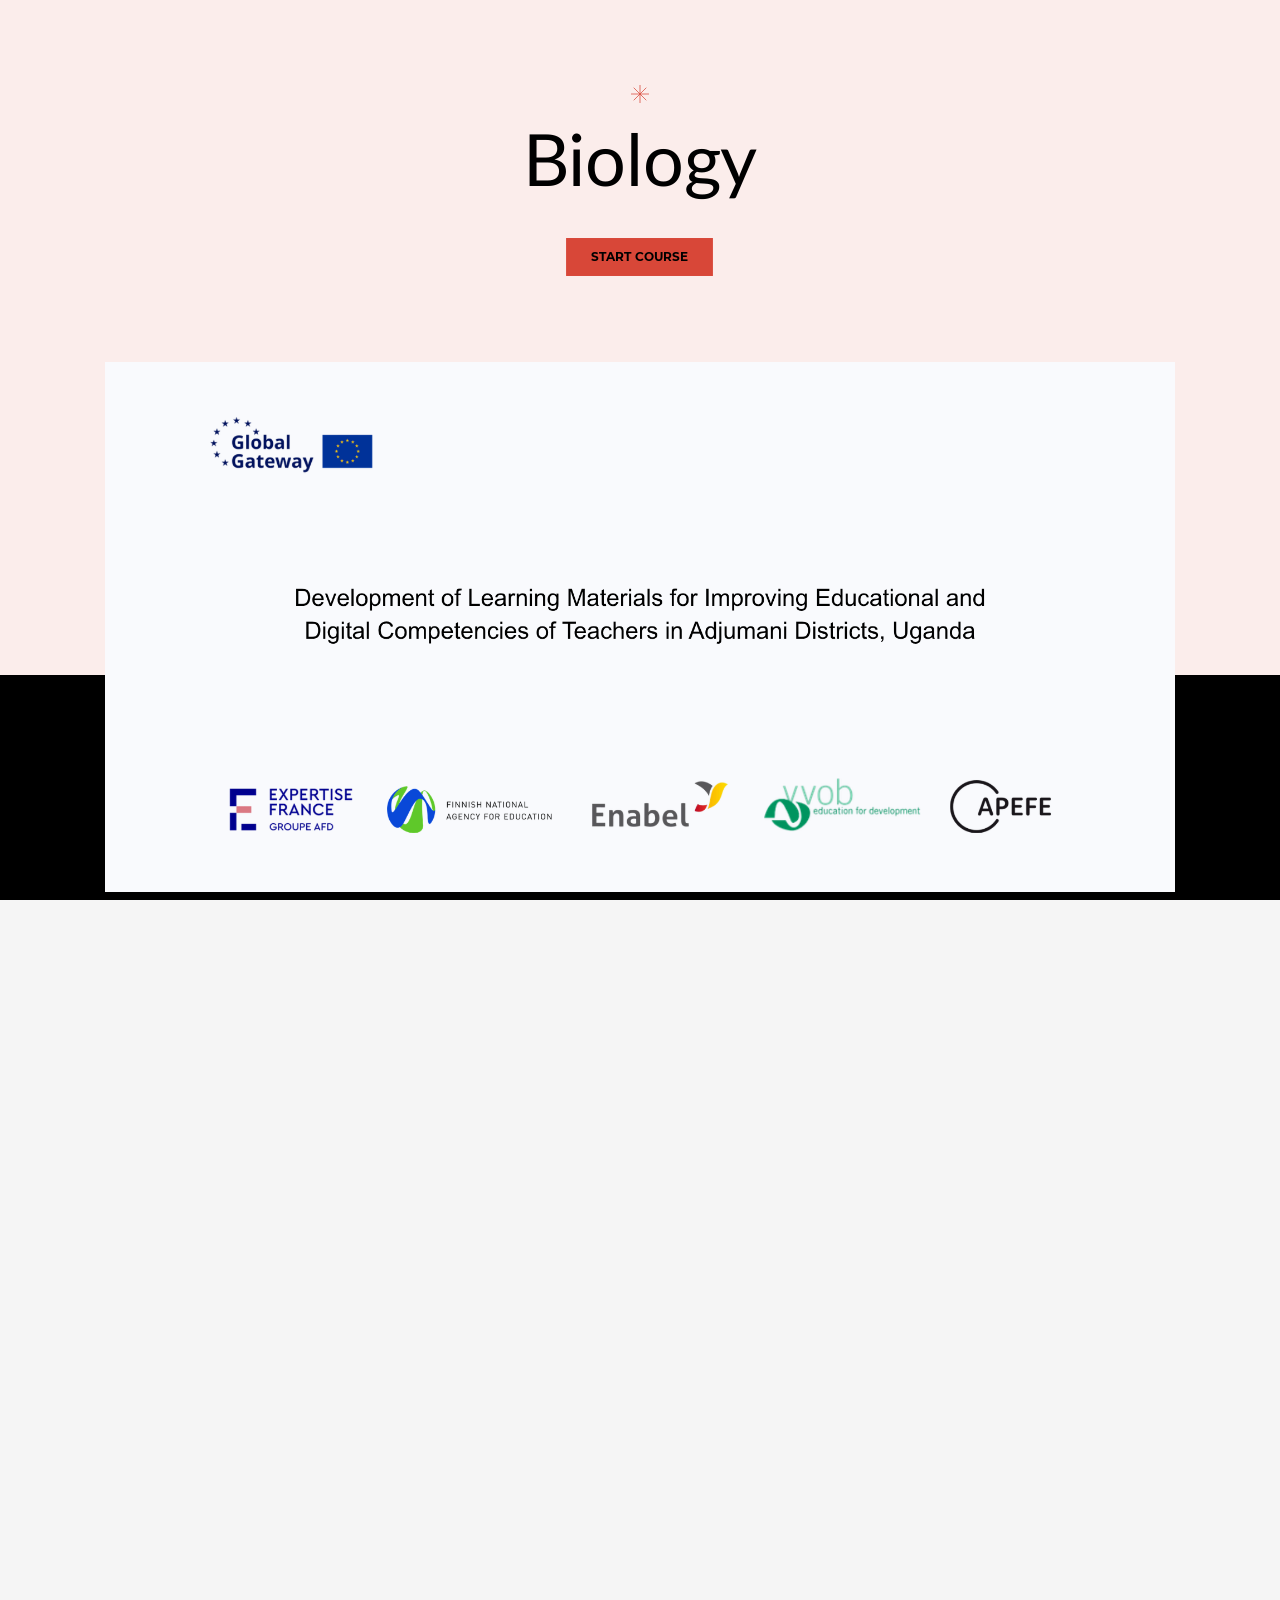
<file: Biology/index.html>
<!doctype html>
<!-- 
course package version: RzbRt9Xn
rise_frontend sha: 6807fb9dd0d4c6e7b446e7d4439b43aff8072022
learn_distribution_frontend sha: c9e6f9ac844d610080615e090100568f3af3cf96
mondrian sha: beeae32f09e246da4e86963d822efc48de412642
sandbox sha: fceb9bd71a1b87f1bc1d312d7fc56896cab49a18
 -->
<html lang="en">
  <head>
    <meta charset="utf-8">
    <meta name="viewport" content="width=device-width,initial-scale=1">
    <title>Biology</title>
    
      <link rel="stylesheet" href="lib/sandbox/4adfab46.css">
    
    <script type="application/json" id="__CONFIG__">
      {"remoteManifest":{"learn_distribution_frontend":{".js":["learn_dist/entry.js"]},"mondrian":{".js":["mondrian/entry.js"]}},"assetTargetPrefixes":{"media":"assets","font":"lib/fonts"}}
    </script>
    
    <script src="lib/dist/b0929565.js"></script>
  </head>
  <body>
    <div id="app"></div>
    
      <script src="lib/rise/a9ec9ac7.js"></script>
    
      <script src="lib/sandbox/c77685df.js"></script>
    
  </body>
</html>
</file>
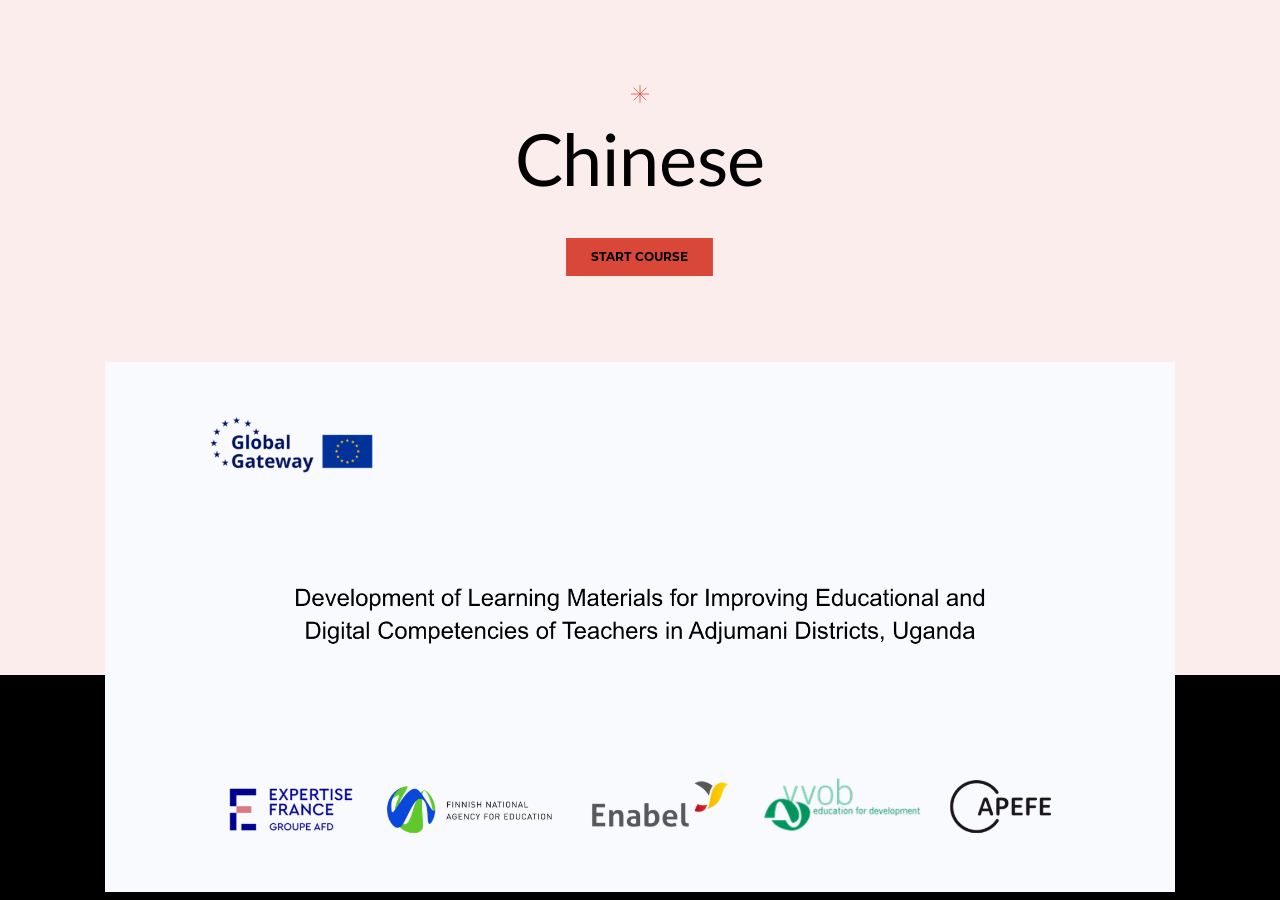
<file: Chinese/index.html>
<!doctype html>
<!-- 
course package version: 2DMFiM4F
rise_frontend sha: f3602436fcfc29639e15ec47b183a324b0233ab1
learn_distribution_frontend sha: ebcb98517aa0532cd7bb8578f1b6b69d48061d2e
mondrian sha: 6161e001671698d5f8483cd3c0b07081abc5fd6f
sandbox sha: 42753f3391b109fa3788c525c22880445ab48325
 -->
<html lang="en">
  <head>
    <meta charset="utf-8">
    <meta name="viewport" content="width=device-width,initial-scale=1">
    <title>Chinese</title>
    
    <script type="application/json" id="__CONFIG__">
      {"remoteManifest":{"learn_distribution_frontend":{".js":["learn_dist/entry.js"]},"mondrian":{".js":["mondrian/entry.js"]}},"assetTargetPrefixes":{"media":"assets","font":"lib/fonts"}}
    </script>
    
    <script src="lib/dist/b0929565.js"></script>
  </head>
  <body>
    <div id="app"></div>
    
      <script src="lib/rise/ca0028ab.js"></script>
    
  </body>
</html>
</file>
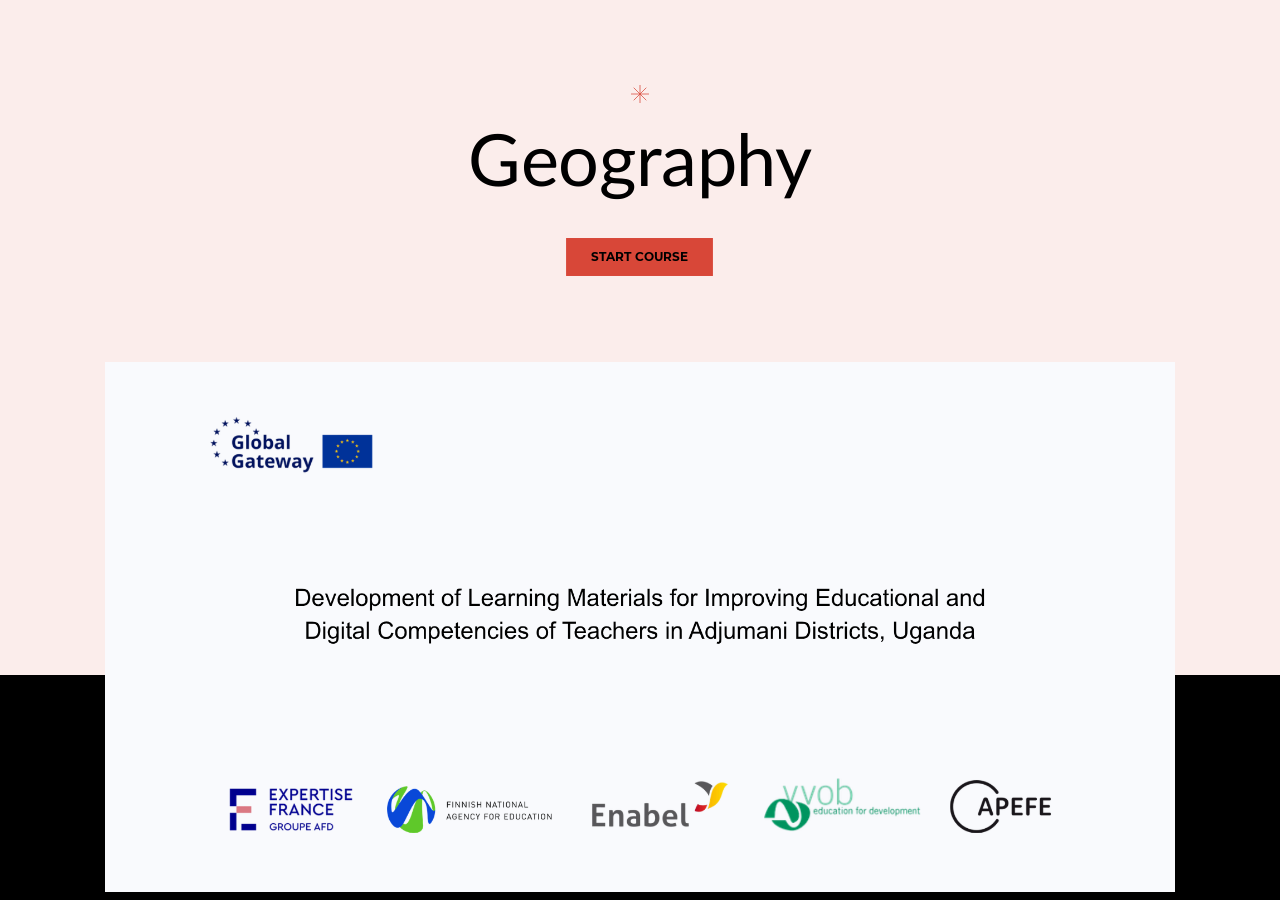
<file: Geography/index.html>
<!doctype html>
<!-- 
course package version: iLHzjxVF
rise_frontend sha: 95ad70c7e76863ef3cb812a52b95072b0b276b9d
learn_distribution_frontend sha: c9e6f9ac844d610080615e090100568f3af3cf96
mondrian sha: 6161e001671698d5f8483cd3c0b07081abc5fd6f
sandbox sha: 42753f3391b109fa3788c525c22880445ab48325
 -->
<html lang="en">
  <head>
    <meta charset="utf-8">
    <meta name="viewport" content="width=device-width,initial-scale=1">
    <title>Geography</title>
    
    <script type="application/json" id="__CONFIG__">
      {"remoteManifest":{"learn_distribution_frontend":{".js":["learn_dist/entry.js"]},"mondrian":{".js":["mondrian/entry.js"]}},"assetTargetPrefixes":{"media":"assets","font":"lib/fonts"}}
    </script>
    
    <script src="lib/dist/b0929565.js"></script>
  </head>
  <body>
    <div id="app"></div>
    
      <script src="lib/rise/d49db565.js"></script>
    
  </body>
</html>
</file>
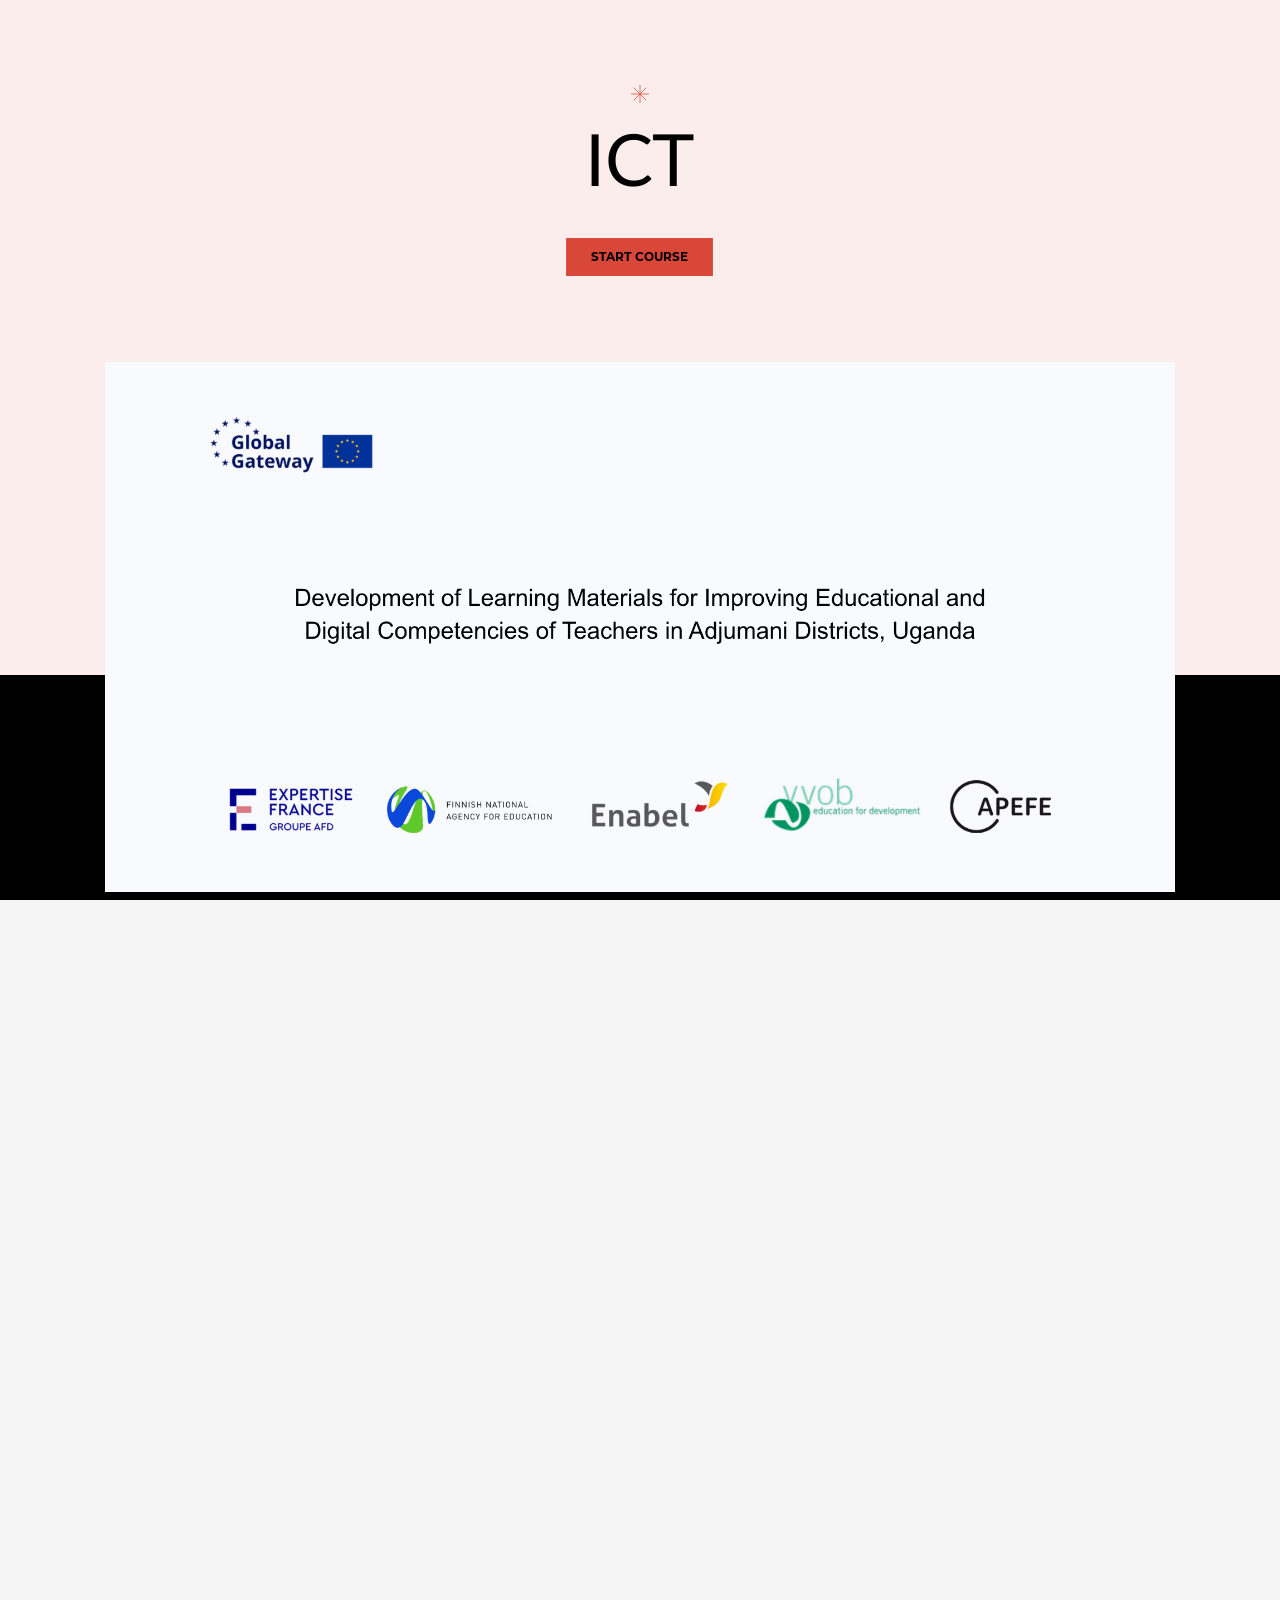
<file: ICT/index.html>
<!doctype html>
<!-- 
course package version: w0nCDQcS
rise_frontend sha: 6807fb9dd0d4c6e7b446e7d4439b43aff8072022
learn_distribution_frontend sha: c9e6f9ac844d610080615e090100568f3af3cf96
mondrian sha: beeae32f09e246da4e86963d822efc48de412642
sandbox sha: fceb9bd71a1b87f1bc1d312d7fc56896cab49a18
 -->
<html lang="en">
  <head>
    <meta charset="utf-8">
    <meta name="viewport" content="width=device-width,initial-scale=1">
    <title>ICT</title>
    
      <link rel="stylesheet" href="lib/sandbox/4adfab46.css">
    
    <script type="application/json" id="__CONFIG__">
      {"remoteManifest":{"learn_distribution_frontend":{".js":["learn_dist/entry.js"]},"mondrian":{".js":["mondrian/entry.js"]}},"assetTargetPrefixes":{"media":"assets","font":"lib/fonts"}}
    </script>
    
    <script src="lib/dist/b0929565.js"></script>
  </head>
  <body>
    <div id="app"></div>
    
      <script src="lib/rise/a9ec9ac7.js"></script>
    
      <script src="lib/sandbox/c77685df.js"></script>
    
  </body>
</html>
</file>
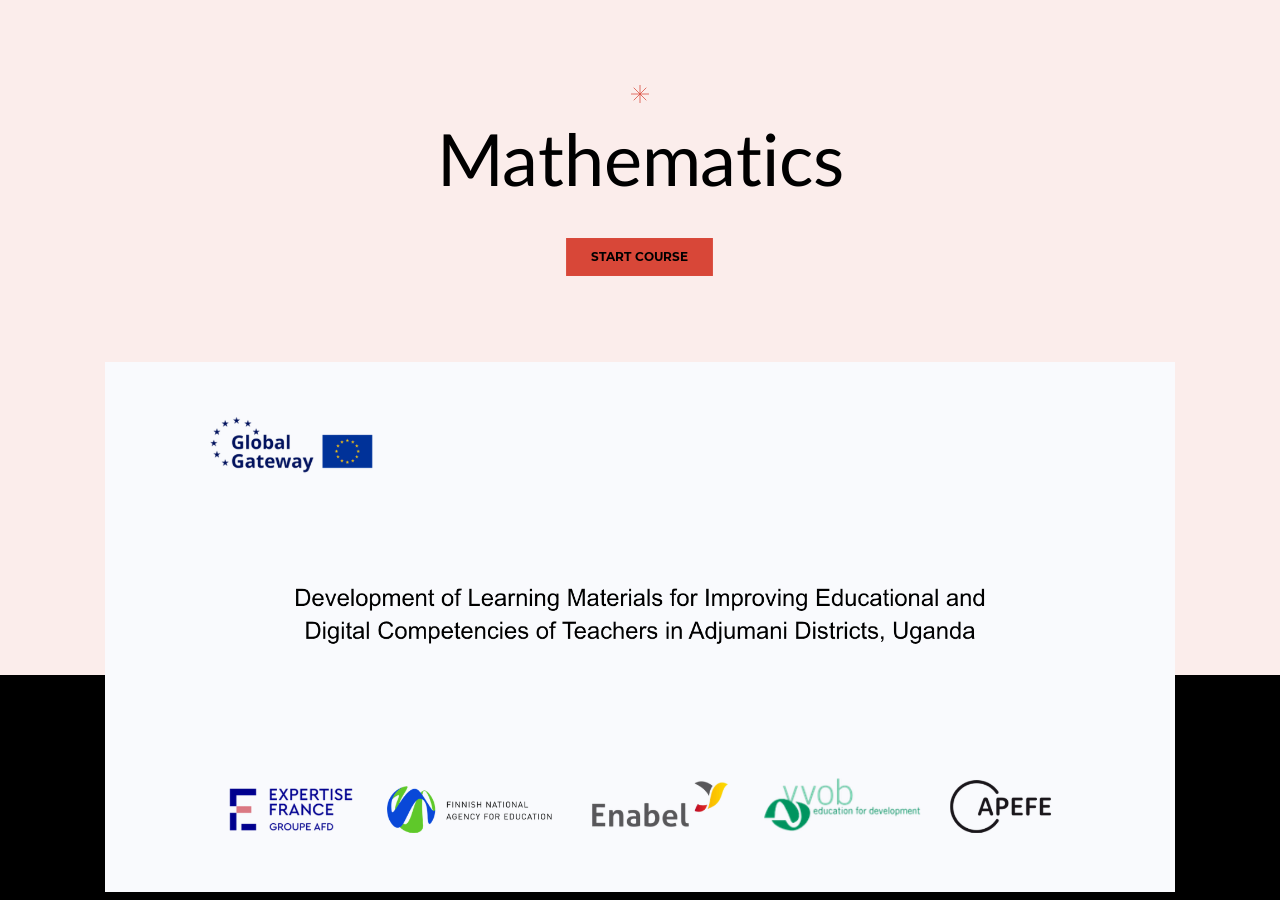
<file: Mathematics/index.html>
<!doctype html>
<!-- 
course package version: 6RLfKOXZ
rise_frontend sha: f27d7f2dc1aeecf3615711e8b1f9dccdec587b41
learn_distribution_frontend sha: ebcb98517aa0532cd7bb8578f1b6b69d48061d2e
mondrian sha: 593e0db1d8320fbefd48773643bfe7bfa9a9202f
sandbox sha: 42753f3391b109fa3788c525c22880445ab48325
 -->
<html lang="en">
  <head>
    <meta charset="utf-8">
    <meta name="viewport" content="width=device-width,initial-scale=1">
    <title>Mathematics</title>
    
    <script type="application/json" id="__CONFIG__">
      {"remoteManifest":{"learn_distribution_frontend":{".js":["learn_dist/entry.js"]},"mondrian":{".js":["mondrian/entry.js"]}},"assetTargetPrefixes":{"media":"assets","font":"lib/fonts"}}
    </script>
    
    <script src="lib/dist/b0929565.js"></script>
  </head>
  <body>
    <div id="app"></div>
    
      <script src="lib/rise/12c9e571.js"></script>
    
  </body>
</html>
</file>
<file: Biology/lib/sandbox/4adfab46.css>
html,
body {
  height: 100%;
  margin: 0;
  padding: 0;
}

iframe {
  border: none;
  display: block;
  height: 100%;
  width: 100%;
}
</file>
<file: ICT/lib/sandbox/4adfab46.css>
html,
body {
  height: 100%;
  margin: 0;
  padding: 0;
}

iframe {
  border: none;
  display: block;
  height: 100%;
  width: 100%;
}
</file>
